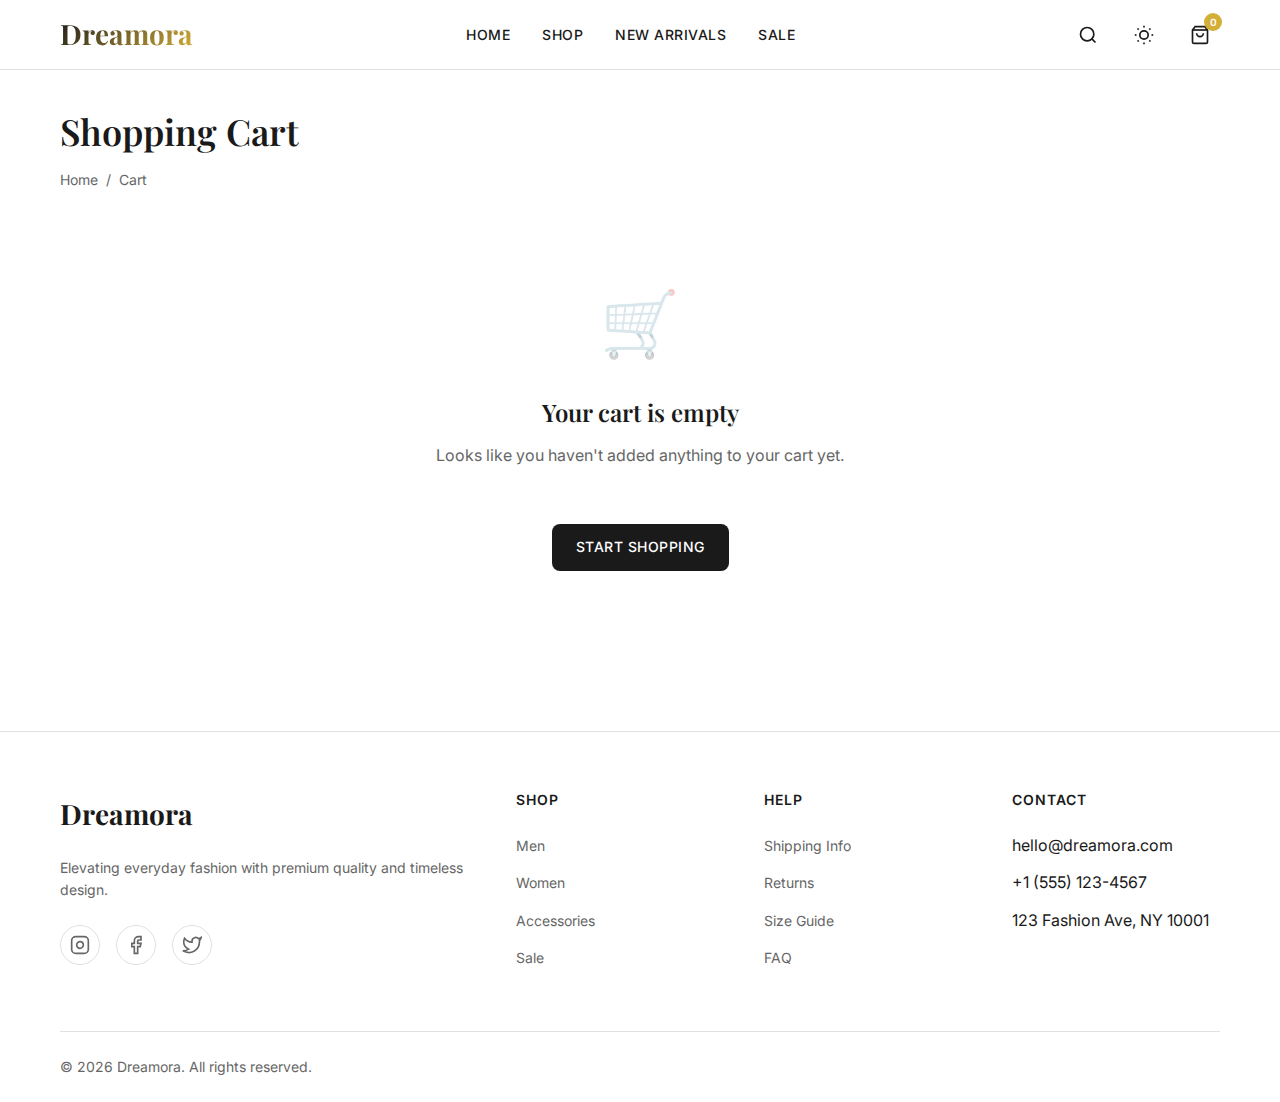
<file: cart.html>
<!-- cart.html - Shopping Cart Page -->
<!DOCTYPE html>
<html lang="en">
<head>
  <meta charset="UTF-8" />
  <meta name="viewport" content="width=device-width, initial-scale=1.0" />
  <title>Shopping Cart | Dreamora</title>
  <link rel="stylesheet" href="styles.css" />
  <link rel="preconnect" href="https://fonts.googleapis.com">
  <link rel="preconnect" href="https://fonts.gstatic.com" crossorigin>
  <link href="https://fonts.googleapis.com/css2?family=Playfair+Display:wght@400;600;700&family=Inter:wght@300;400;500;600&display=swap" rel="stylesheet">
</head>
<body>
  <header class="header">
    <nav class="navbar">
      <div class="nav-container">
        <a href="index.html" class="logo">
          <span class="logo-text">Dreamora</span>
        </a>
        
        <div class="nav-menu" id="navMenu">
          <ul class="nav-links">
            <li><a href="index.html">Home</a></li>
            <li><a href="shop.html">Shop</a></li>
            <li><a href="shop.html?category=new">New Arrivals</a></li>
            <li><a href="shop.html?category=sale">Sale</a></li>
          </ul>
        </div>

        <div class="nav-actions">
          <button class="icon-btn search-toggle" id="searchToggle" aria-label="Search">
            <svg width="20" height="20" viewBox="0 0 24 24" fill="none" stroke="currentColor" stroke-width="2">
              <circle cx="11" cy="11" r="8"></circle>
              <path d="m21 21-4.35-4.35"></path>
            </svg>
          </button>
          
          <button class="icon-btn theme-toggle" id="themeToggle" aria-label="Toggle theme">
            <svg class="sun-icon" width="20" height="20" viewBox="0 0 24 24" fill="none" stroke="currentColor" stroke-width="2">
              <circle cx="12" cy="12" r="5"></circle>
              <line x1="12" y1="1" x2="12" y2="3"></line>
              <line x1="12" y1="21" x2="12" y2="23"></line>
              <line x1="4.22" y1="4.22" x2="5.64" y2="5.64"></line>
              <line x1="18.36" y1="18.36" x2="19.78" y2="19.78"></line>
              <line x1="1" y1="12" x2="3" y2="12"></line>
              <line x1="21" y1="12" x2="23" y2="12"></line>
              <line x1="4.22" y1="19.78" x2="5.64" y2="18.36"></line>
              <line x1="18.36" y1="5.64" x2="19.78" y2="4.22"></line>
            </svg>
          </button>

          <div class="cart-wrapper">
            <a href="cart.html" class="icon-btn cart-btn" aria-label="Cart">
              <svg width="20" height="20" viewBox="0 0 24 24" fill="none" stroke="currentColor" stroke-width="2">
                <path d="M6 2L3 6v14a2 2 0 0 0 2 2h14a2 2 0 0 0 2-2V6l-3-4z"></path>
                <line x1="3" y1="6" x2="21" y2="6"></line>
                <path d="M16 10a4 4 0 0 1-8 0"></path>
              </svg>
              <span class="cart-count" id="cartCount">0</span>
            </a>
          </div>

          <button class="hamburger" id="hamburger" aria-label="Menu">
            <span></span>
            <span></span>
            <span></span>
          </button>
        </div>
      </div>

      <div class="search-overlay" id="searchOverlay">
        <div class="search-container">
          <input type="text" class="search-input" id="searchInput" placeholder="Search for products...">
          <button class="close-search" id="closeSearch">&times;</button>
        </div>
        <div class="search-results" id="searchResults"></div>
      </div>
    </nav>
  </header>

  <main class="cart-page">
    <div class="container">
      <h1 class="page-title">Shopping Cart</h1>
      <nav class="breadcrumb">
        <a href="index.html">Home</a>
        <span>/</span>
        <span>Cart</span>
      </nav>

      <div class="cart-layout" id="cartLayout">
        <!-- Cart content injected by JS -->
      </div>
    </div>
  </main>

  <footer class="footer">
    <div class="container">
      <div class="footer-grid">
        <div class="footer-brand">
          <a href="index.html" class="logo">Dreamora</a>
          <p>Elevating everyday fashion with premium quality and timeless design.</p>
          <div class="social-links">
            <a href="#" aria-label="Instagram"><svg width="20" height="20" viewBox="0 0 24 24" fill="none" stroke="currentColor" stroke-width="2"><rect x="2" y="2" width="20" height="20" rx="5" ry="5"></rect><path d="M16 11.37A4 4 0 1 1 12.63 8 4 4 0 0 1 16 11.37z"></path><line x1="17.5" y1="6.5" x2="17.51" y2="6.5"></line></svg></a>
            <a href="#" aria-label="Facebook"><svg width="20" height="20" viewBox="0 0 24 24" fill="none" stroke="currentColor" stroke-width="2"><path d="M18 2h-3a5 5 0 0 0-5 5v3H7v4h3v8h4v-8h3l1-4h-4V7a1 1 0 0 1 1-1h3z"></path></svg></a>
            <a href="#" aria-label="Twitter"><svg width="20" height="20" viewBox="0 0 24 24" fill="none" stroke="currentColor" stroke-width="2"><path d="M23 3a10.9 10.9 0 0 1-3.14 1.53 4.48 4.48 0 0 0-7.86 3v1A10.66 10.66 0 0 1 3 4s-4 9 5 13a11.64 11.64 0 0 1-7 2c9 5 20 0 20-11.5a4.5 4.5 0 0 0-.08-.83A7.72 7.72 0 0 0 23 3z"></path></svg></a>
          </div>
        </div>
        <div class="footer-links">
          <h4>Shop</h4>
          <ul>
            <li><a href="shop.html?category=men">Men</a></li>
            <li><a href="shop.html?category=women">Women</a></li>
            <li><a href="shop.html?category=accessories">Accessories</a></li>
            <li><a href="shop.html?category=sale">Sale</a></li>
          </ul>
        </div>
        <div class="footer-links">
          <h4>Help</h4>
          <ul>
            <li><a href="#">Shipping Info</a></li>
            <li><a href="#">Returns</a></li>
            <li><a href="#">Size Guide</a></li>
            <li><a href="#">FAQ</a></li>
          </ul>
        </div>
        <div class="footer-links">
          <h4>Contact</h4>
          <ul>
            <li>hello@dreamora.com</li>
            <li>+1 (555) 123-4567</li>
            <li>123 Fashion Ave, NY 10001</li>
          </ul>
        </div>
      </div>
      <div class="footer-bottom">
        <p>&copy; 2026 Dreamora. All rights reserved.</p>
      </div>
    </div>
  </footer>

  <script src="app.js"></script>
</body>
</html>
</file>
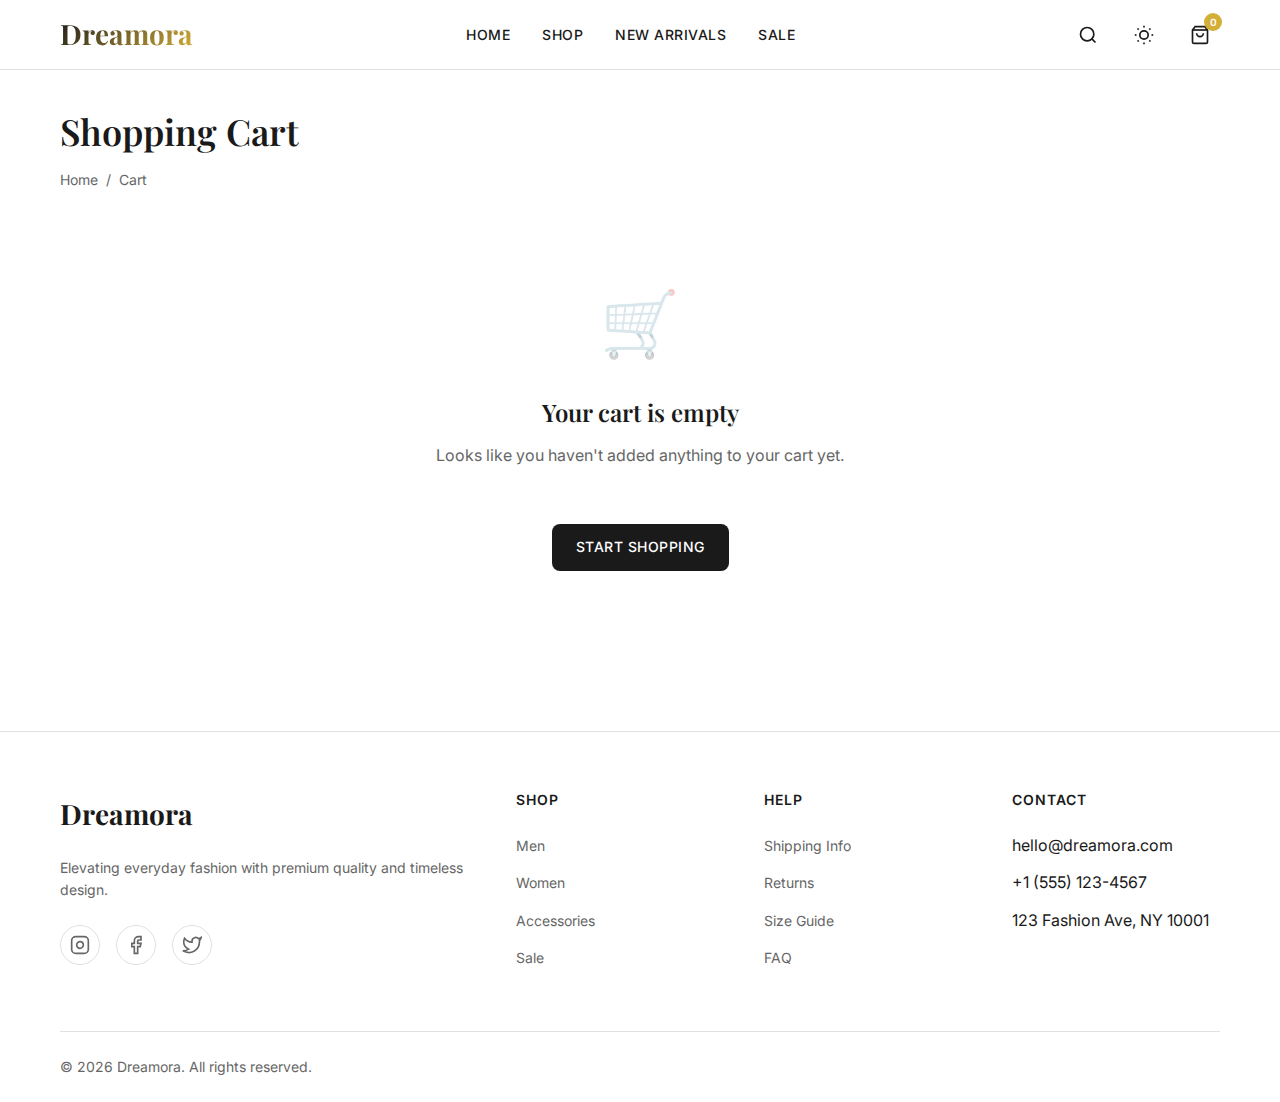
<file: checkout.html>
<!-- checkout.html - Checkout Page -->
<!DOCTYPE html>
<html lang="en">
<head>
  <meta charset="UTF-8" />
  <meta name="viewport" content="width=device-width, initial-scale=1.0" />
  <title>Checkout | Dreamora</title>
  <link rel="stylesheet" href="styles.css" />
  <link rel="preconnect" href="https://fonts.googleapis.com">
  <link rel="preconnect" href="https://fonts.gstatic.com" crossorigin>
  <link href="https://fonts.googleapis.com/css2?family=Playfair+Display:wght@400;600;700&family=Inter:wght@300;400;500;600&display=swap" rel="stylesheet">
</head>
<body>
  <header class="header header-simple">
    <nav class="navbar">
      <div class="nav-container">
        <a href="index.html" class="logo">
          <span class="logo-text">Dreamora</span>
        </a>
        <div class="secure-checkout">
          <svg width="16" height="16" viewBox="0 0 24 24" fill="none" stroke="currentColor" stroke-width="2">
            <rect x="3" y="11" width="18" height="11" rx="2" ry="2"></rect>
            <path d="M7 11V7a5 5 0 0 1 10 0v4"></path>
          </svg>
          Secure Checkout
        </div>
      </div>
    </nav>
  </header>

  <main class="checkout-page">
    <div class="container">
      <div class="checkout-layout">
        <div class="checkout-form">
          <div class="checkout-section">
            <h2>Contact Information</h2>
            <div class="form-group">
              <label for="email">Email *</label>
              <input type="email" id="email" required placeholder="your@email.com">
            </div>
            <label class="checkbox-label">
              <input type="checkbox" checked>
              <span class="checkmark"></span>
              Email me with news and offers
            </label>
          </div>

          <div class="checkout-section">
            <h2>Shipping Address</h2>
            <div class="form-row">
              <div class="form-group">
                <label for="firstName">First Name *</label>
                <input type="text" id="firstName" required>
              </div>
              <div class="form-group">
                <label for="lastName">Last Name *</label>
                <input type="text" id="lastName" required>
              </div>
            </div>
            <div class="form-group">
              <label for="address">Address *</label>
              <input type="text" id="address" required placeholder="Street address">
            </div>
            <div class="form-group">
              <input type="text" id="apartment" placeholder="Apartment, suite, etc. (optional)">
            </div>
            <div class="form-row three-col">
              <div class="form-group">
                <label for="city">City *</label>
                <input type="text" id="city" required>
              </div>
              <div class="form-group">
                <label for="state">State *</label>
                <select id="state" required>
                  <option value="">Select</option>
                  <option value="NY">New York</option>
                  <option value="CA">California</option>
                  <option value="TX">Texas</option>
                  <option value="FL">Florida</option>
                </select>
              </div>
              <div class="form-group">
                <label for="zip">ZIP Code *</label>
                <input type="text" id="zip" required>
              </div>
            </div>
            <div class="form-group">
              <label for="phone">Phone *</label>
              <input type="tel" id="phone" required placeholder="(555) 123-4567">
            </div>
          </div>

          <div class="checkout-section">
            <h2>Shipping Method</h2>
            <div class="shipping-options">
              <label class="shipping-option selected">
                <input type="radio" name="shipping" value="standard" checked>
                <div class="shipping-info">
                  <span class="shipping-name">Standard Shipping</span>
                  <span class="shipping-time">5-7 business days</span>
                </div>
                <span class="shipping-price">Free</span>
              </label>
              <label class="shipping-option">
                <input type="radio" name="shipping" value="express">
                <div class="shipping-info">
                  <span class="shipping-name">Express Shipping</span>
                  <span class="shipping-time">2-3 business days</span>
                </div>
                <span class="shipping-price">$15.00</span>
              </label>
            </div>
          </div>

          <div class="checkout-section">
            <h2>Payment</h2>
            <div class="payment-methods-tabs">
              <button class="payment-tab active" data-method="card">Credit Card</button>
              <button class="payment-tab" data-method="paypal">PayPal</button>
            </div>
            
            <div class="payment-content" id="cardPayment">
              <div class="form-group">
                <label for="cardNumber">Card Number *</label>
                <div class="card-input-wrapper">
                  <input type="text" id="cardNumber" placeholder="1234 5678 9012 3456" maxlength="19">
                  <div class="card-icons">
                    <span class="card-icon">VISA</span>
                    <span class="card-icon">MC</span>
                  </div>
                </div>
              </div>
              <div class="form-row">
                <div class="form-group">
                  <label for="expiry">Expiration Date *</label>
                  <input type="text" id="expiry" placeholder="MM/YY" maxlength="5">
                </div>
                <div class="form-group">
                  <label for="cvv">CVV *</label>
                  <input type="text" id="cvv" placeholder="123" maxlength="4">
                </div>
              </div>
              <div class="form-group">
                <label for="cardName">Name on Card *</label>
                <input type="text" id="cardName" placeholder="John Doe">
              </div>
            </div>

            <div class="payment-content hidden" id="paypalPayment">
              <p class="paypal-info">You will be redirected to PayPal to complete your purchase securely.</p>
            </div>
          </div>

          <div class="checkout-actions">
            <a href="cart.html" class="back-link">← Return to cart</a>
            <button class="btn btn-primary btn-lg btn-full" id="completeOrder">Complete Order</button>
          </div>
        </div>

        <aside class="checkout-summary">
          <div class="summary-header">
            <h3>Order Summary</h3>
            <span class="item-count" id="checkoutItemCount">0 items</span>
          </div>
          
          <div class="summary-items" id="checkoutItems">
            <!-- Items injected by JS -->
          </div>

          <div class="discount-code">
            <input type="text" placeholder="Discount code" id="discountCode">
            <button class="btn btn-secondary" id="applyDiscount">Apply</button>
          </div>

          <div class="summary-totals">
            <div class="summary-line">
              <span>Subtotal</span>
              <span id="checkoutSubtotal">$0.00</span>
            </div>
            <div class="summary-line">
              <span>Shipping</span>
              <span id="checkoutShipping">Free</span>
            </div>
            <div class="summary-line">
              <span>Tax</span>
              <span id="checkoutTax">$0.00</span>
            </div>
            <div class="summary-line discount hidden" id="discountLine">
              <span>Discount</span>
              <span id="discountAmount">-$0.00</span>
            </div>
            <div class="summary-total">
              <span>Total</span>
              <span id="checkoutTotal">$0.00</span>
            </div>
          </div>
        </aside>
      </div>
    </div>
  </main>

  <footer class="footer footer-simple">
    <div class="container">
      <p class="copyright">&copy; 2026 Dreamora. All rights reserved.</p>
    </div>
  </footer>

  <!-- Order Success Modal -->
  <div class="modal" id="successModal">
    <div class="modal-content">
      <div class="success-icon">✓</div>
      <h2>Order Confirmed!</h2>
      <p>Thank you for your purchase. Your order #<span id="orderNumber">12345</span> has been placed successfully.</p>
      <p class="confirmation-email">A confirmation email has been sent to <span id="confirmationEmail">your@email.com</span></p>
      <a href="index.html" class="btn btn-primary">Continue Shopping</a>
    </div>
  </div>

  <script src="app.js"></script>
</body>
</html>
</file>
<file: styles.css>
/* styles.css - Complete Styling */

/* CSS Variables for Theming */
:root {
  --primary-color: #1a1a1a;
  --secondary-color: #f4f4f4;
  --accent-color: #d4af37;
  --text-primary: #1a1a1a;
  --text-secondary: #666;
  --text-light: #999;
  --bg-primary: #ffffff;
  --bg-secondary: #f8f8f8;
  --bg-dark: #1a1a1a;
  --border-color: #e0e0e0;
  --shadow: 0 2px 10px rgba(0,0,0,0.1);
  --shadow-hover: 0 5px 20px rgba(0,0,0,0.15);
  --transition: all 0.3s ease;
  --radius: 8px;
  --radius-lg: 12px;
  --header-height: 70px;
}

/* Dark Mode */
[data-theme="dark"] {
  --primary-color: #ffffff;
  --secondary-color: #2a2a2a;
  --text-primary: #ffffff;
  --text-secondary: #b0b0b0;
  --bg-primary: #1a1a1a;
  --bg-secondary: #2a2a2a;
  --bg-dark: #ffffff;
  --border-color: #333;
  --shadow: 0 2px 10px rgba(0,0,0,0.3);
  --shadow-hover: 0 5px 20px rgba(0,0,0,0.4);
}

/* Reset & Base */
* {
  margin: 0;
  padding: 0;
  box-sizing: border-box;
}

html {
  scroll-behavior: smooth;
}

body {
  font-family: 'Inter', sans-serif;
  background-color: var(--bg-primary);
  color: var(--text-primary);
  line-height: 1.6;
  transition: var(--transition);
}

h1, h2, h3, h4, h5, h6 {
  font-family: 'Playfair Display', serif;
  font-weight: 600;
  line-height: 1.2;
}

a {
  text-decoration: none;
  color: inherit;
  transition: var(--transition);
}

img {
  max-width: 100%;
  display: block;
}

button {
  cursor: pointer;
  border: none;
  background: none;
  font-family: inherit;
}

ul {
  list-style: none;
}

.container {
  max-width: 1200px;
  margin: 0 auto;
  padding: 0 20px;
}

/* Buttons */
.btn {
  display: inline-flex;
  align-items: center;
  justify-content: center;
  padding: 12px 24px;
  border-radius: var(--radius);
  font-weight: 500;
  font-size: 14px;
  transition: var(--transition);
  text-transform: uppercase;
  letter-spacing: 0.5px;
}

.btn-primary {
  background-color: var(--primary-color);
  color: var(--bg-primary);
}

.btn-primary:hover {
  transform: translateY(-2px);
  box-shadow: var(--shadow-hover);
  opacity: 0.9;
}

.btn-secondary {
  background-color: transparent;
  color: var(--text-primary);
  border: 1px solid var(--border-color);
}

.btn-secondary:hover {
  background-color: var(--bg-secondary);
}

.btn-outline {
  background-color: transparent;
  color: var(--primary-color);
  border: 2px solid var(--primary-color);
}

.btn-outline:hover {
  background-color: var(--primary-color);
  color: var(--bg-primary);
}

.btn-lg {
  padding: 16px 32px;
  font-size: 16px;
}

.btn-full {
  width: 100%;
}

/* Header & Navigation */
.header {
  position: sticky;
  top: 0;
  z-index: 1000;
  background-color: var(--bg-primary);
  border-bottom: 1px solid var(--border-color);
  height: var(--header-height);
}

.navbar {
  height: 100%;
}

.nav-container {
  display: flex;
  align-items: center;
  justify-content: space-between;
  height: 100%;
  max-width: 1200px;
  margin: 0 auto;
  padding: 0 20px;
}

.logo {
  font-family: 'Playfair Display', serif;
  font-size: 28px;
  font-weight: 700;
  color: var(--text-primary);
}

.logo-text {
  background: linear-gradient(135deg, var(--text-primary) 0%, var(--accent-color) 100%);
  -webkit-background-clip: text;
  -webkit-text-fill-color: transparent;
  background-clip: text;
}

.nav-menu {
  display: flex;
  align-items: center;
}

.nav-links {
  display: flex;
  gap: 32px;
}

.nav-links a {
  font-size: 14px;
  font-weight: 500;
  text-transform: uppercase;
  letter-spacing: 0.5px;
  position: relative;
  padding: 8px 0;
}

.nav-links a::after {
  content: '';
  position: absolute;
  bottom: 0;
  left: 0;
  width: 0;
  height: 2px;
  background-color: var(--accent-color);
  transition: var(--transition);
}

.nav-links a:hover::after,
.nav-links a.active::after {
  width: 100%;
}

.nav-actions {
  display: flex;
  align-items: center;
  gap: 16px;
}

.icon-btn {
  width: 40px;
  height: 40px;
  display: flex;
  align-items: center;
  justify-content: center;
  border-radius: 50%;
  color: var(--text-primary);
  transition: var(--transition);
  position: relative;
}

.icon-btn:hover {
  background-color: var(--bg-secondary);
}

.cart-count {
  position: absolute;
  top: -2px;
  right: -2px;
  background-color: var(--accent-color);
  color: white;
  font-size: 10px;
  font-weight: 600;
  width: 18px;
  height: 18px;
  border-radius: 50%;
  display: flex;
  align-items: center;
  justify-content: center;
}

.hamburger {
  display: none;
  flex-direction: column;
  gap: 5px;
  padding: 8px;
}

.hamburger span {
  display: block;
  width: 24px;
  height: 2px;
  background-color: var(--text-primary);
  transition: var(--transition);
}

/* Mini Cart */
.cart-wrapper {
  position: relative;
}

.mini-cart {
  position: absolute;
  top: calc(100% + 10px);
  right: 0;
  width: 360px;
  background-color: var(--bg-primary);
  border: 1px solid var(--border-color);
  border-radius: var(--radius-lg);
  box-shadow: var(--shadow-hover);
  opacity: 0;
  visibility: hidden;
  transform: translateY(-10px);
  transition: var(--transition);
  z-index: 1001;
}

.mini-cart.active {
  opacity: 1;
  visibility: visible;
  transform: translateY(0);
}

.mini-cart-header {
  display: flex;
  justify-content: space-between;
  align-items: center;
  padding: 20px;
  border-bottom: 1px solid var(--border-color);
}

.mini-cart-header h3 {
  font-size: 18px;
}

.close-mini-cart {
  font-size: 24px;
  color: var(--text-secondary);
  line-height: 1;
}

.mini-cart-items {
  max-height: 300px;
  overflow-y: auto;
  padding: 20px;
}

.mini-cart-item {
  display: flex;
  gap: 16px;
  margin-bottom: 16px;
  padding-bottom: 16px;
  border-bottom: 1px solid var(--border-color);
}

.mini-cart-item:last-child {
  margin-bottom: 0;
  padding-bottom: 0;
  border-bottom: none;
}

.mini-cart-item img {
  width: 80px;
  height: 100px;
  object-fit: cover;
  border-radius: var(--radius);
}

.mini-cart-item-details {
  flex: 1;
}

.mini-cart-item-details h4 {
  font-family: 'Inter', sans-serif;
  font-size: 14px;
  font-weight: 600;
  margin-bottom: 4px;
}

.mini-cart-item-details p {
  font-size: 13px;
  color: var(--text-secondary);
  margin-bottom: 8px;
}

.mini-cart-item-price {
  font-weight: 600;
  color: var(--accent-color);
}

.remove-item {
  color: var(--text-light);
  font-size: 12px;
  text-decoration: underline;
}

.mini-cart-footer {
  padding: 20px;
  border-top: 1px solid var(--border-color);
}

.mini-cart-total {
  display: flex;
  justify-content: space-between;
  margin-bottom: 16px;
  font-weight: 600;
  font-size: 16px;
}

.empty-cart-msg {
  text-align: center;
  color: var(--text-secondary);
  padding: 40px 0;
}

/* Search Overlay */
.search-overlay {
  position: absolute;
  top: 0;
  left: 0;
  width: 100%;
  height: 100vh;
  background-color: var(--bg-primary);
  z-index: 1002;
  display: flex;
  flex-direction: column;
  align-items: center;
  justify-content: flex-start;
  padding-top: 100px;
  opacity: 0;
  visibility: hidden;
  transition: var(--transition);
}

.search-overlay.active {
  opacity: 1;
  visibility: visible;
}

.search-container {
  width: 100%;
  max-width: 600px;
  padding: 0 20px;
  position: relative;
}

.search-input {
  width: 100%;
  padding: 20px 50px 20px 0;
  font-size: 24px;
  border: none;
  border-bottom: 2px solid var(--border-color);
  background: transparent;
  color: var(--text-primary);
  outline: none;
  font-family: 'Inter', sans-serif;
}

.search-input:focus {
  border-bottom-color: var(--accent-color);
}

.close-search {
  position: absolute;
  right: 20px;
  top: 50%;
  transform: translateY(-50%);
  font-size: 32px;
  color: var(--text-secondary);
}

.search-results {
  width: 100%;
  max-width: 600px;
  margin-top: 40px;
  padding: 0 20px;
  max-height: 60vh;
  overflow-y: auto;
}

.search-result-item {
  display: flex;
  align-items: center;
  gap: 16px;
  padding: 16px;
  border-bottom: 1px solid var(--border-color);
  cursor: pointer;
  transition: var(--transition);
}

.search-result-item:hover {
  background-color: var(--bg-secondary);
}

.search-result-item img {
  width: 60px;
  height: 80px;
  object-fit: cover;
  border-radius: var(--radius);
}

/* Hero Section */
.hero {
  min-height: calc(100vh - var(--header-height));
  display: flex;
  align-items: center;
  position: relative;
  overflow: hidden;
  padding: 60px 0;
}

.hero-content {
  max-width: 1200px;
  margin: 0 auto;
  padding: 0 20px;
  display: grid;
  grid-template-columns: 1fr 1fr;
  gap: 60px;
  align-items: center;
  width: 100%;
}

.hero-text {
  z-index: 2;
}

.hero-subtitle {
  display: inline-block;
  font-size: 14px;
  font-weight: 600;
  text-transform: uppercase;
  letter-spacing: 2px;
  color: var(--accent-color);
  margin-bottom: 20px;
}

.hero-title {
  font-size: clamp(40px, 6vw, 72px);
  margin-bottom: 24px;
  line-height: 1.1;
}

.hero-description {
  font-size: 18px;
  color: var(--text-secondary);
  margin-bottom: 32px;
  max-width: 500px;
}

.hero-buttons {
  display: flex;
  gap: 16px;
  flex-wrap: wrap;
}

.hero-image {
  position: relative;
  height: 100%;
}

.hero-image img {
  width: 100%;
  height: 600px;
  object-fit: cover;
  border-radius: var(--radius-lg);
}

.hero-scroll {
  position: absolute;
  bottom: 40px;
  left: 50%;
  transform: translateX(-50%);
  display: flex;
  flex-direction: column;
  align-items: center;
  gap: 8px;
  color: var(--text-secondary);
  font-size: 12px;
  text-transform: uppercase;
  letter-spacing: 1px;
}

.scroll-line {
  width: 1px;
  height: 60px;
  background: linear-gradient(to bottom, var(--text-primary), transparent);
  animation: scrollBounce 2s infinite;
}

@keyframes scrollBounce {
  0%, 100% { transform: translateY(0); opacity: 1; }
  50% { transform: translateY(10px); opacity: 0.5; }
}

/* Categories Section */
.categories {
  padding: 80px 0;
  background-color: var(--bg-secondary);
}

.section-title {
  font-size: 36px;
  text-align: center;
  margin-bottom: 48px;
}

.category-grid {
  display: grid;
  grid-template-columns: repeat(4, 1fr);
  gap: 24px;
}

.category-card {
  position: relative;
  overflow: hidden;
  border-radius: var(--radius-lg);
  aspect-ratio: 3/4;
  display: block;
}

.category-card.large {
  grid-column: span 2;
  aspect-ratio: 16/9;
}

.category-card img {
  width: 100%;
  height: 100%;
  object-fit: cover;
  transition: transform 0.6s ease;
}

.category-card:hover img {
  transform: scale(1.1);
}

.category-overlay {
  position: absolute;
  inset: 0;
  background: linear-gradient(to top, rgba(0,0,0,0.7) 0%, transparent 100%);
  display: flex;
  flex-direction: column;
  justify-content: flex-end;
  padding: 24px;
  color: white;
}

.category-overlay h3 {
  font-size: 24px;
  margin-bottom: 8px;
}

.category-link {
  font-size: 14px;
  opacity: 0;
  transform: translateY(10px);
  transition: var(--transition);
}

.category-card:hover .category-link {
  opacity: 1;
  transform: translateY(0);
}

/* Featured Products */
.featured-products {
  padding: 80px 0;
}

.section-header {
  display: flex;
  justify-content: space-between;
  align-items: center;
  margin-bottom: 48px;
}

.view-all {
  font-size: 14px;
  font-weight: 500;
  color: var(--accent-color);
  display: flex;
  align-items: center;
  gap: 8px;
}

.view-all:hover {
  gap: 12px;
}

.product-grid {
  display: grid;
  grid-template-columns: repeat(auto-fill, minmax(280px, 1fr));
  gap: 32px;
}

.product-card {
  position: relative;
  background-color: var(--bg-primary);
  border-radius: var(--radius-lg);
  overflow: hidden;
  transition: var(--transition);
}

.product-card:hover {
  transform: translateY(-5px);
  box-shadow: var(--shadow-hover);
}

.product-image {
  position: relative;
  aspect-ratio: 3/4;
  overflow: hidden;
  background-color: var(--bg-secondary);
}

.product-image img {
  width: 100%;
  height: 100%;
  object-fit: cover;
  transition: transform 0.6s ease;
}

.product-card:hover .product-image img {
  transform: scale(1.05);
}

.product-badge {
  position: absolute;
  top: 16px;
  left: 16px;
  background-color: var(--accent-color);
  color: white;
  padding: 6px 12px;
  font-size: 11px;
  font-weight: 600;
  text-transform: uppercase;
  border-radius: 20px;
}

.product-actions {
  position: absolute;
  bottom: -50px;
  left: 0;
  right: 0;
  display: flex;
  justify-content: center;
  gap: 12px;
  padding: 16px;
  background: linear-gradient(to top, rgba(0,0,0,0.5), transparent);
  transition: var(--transition);
}

.product-card:hover .product-actions {
  bottom: 0;
}

.action-btn {
  width: 40px;
  height: 40px;
  background-color: white;
  border-radius: 50%;
  display: flex;
  align-items: center;
  justify-content: center;
  color: var(--text-primary);
  transition: var(--transition);
}

.action-btn:hover {
  background-color: var(--accent-color);
  color: white;
  transform: scale(1.1);
}

.product-info {
  padding: 20px;
}

.product-title {
  font-family: 'Inter', sans-serif;
  font-size: 16px;
  font-weight: 500;
  margin-bottom: 8px;
  color: var(--text-primary);
}

.product-price {
  display: flex;
  align-items: center;
  gap: 12px;
}

.current-price {
  font-size: 18px;
  font-weight: 600;
  color: var(--accent-color);
}

.original-price {
  font-size: 14px;
  color: var(--text-light);
  text-decoration: line-through;
}

.product-rating {
  display: flex;
  align-items: center;
  gap: 4px;
  margin-top: 8px;
  font-size: 13px;
  color: var(--text-secondary);
}

/* Promo Section */
.promo {
  padding: 80px 0;
  background-color: var(--primary-color);
  color: white;
}

.promo-container {
  max-width: 1200px;
  margin: 0 auto;
  padding: 0 20px;
  display: grid;
  grid-template-columns: 1fr auto;
  gap: 60px;
  align-items: center;
}

.promo-tag {
  display: inline-block;
  background-color: var(--accent-color);
  padding: 8px 16px;
  font-size: 12px;
  font-weight: 600;
  text-transform: uppercase;
  letter-spacing: 1px;
  border-radius: 20px;
  margin-bottom: 20px;
}

.promo-title {
  font-size: 48px;
  margin-bottom: 16px;
}

.promo-text {
  font-size: 18px;
  opacity: 0.8;
  margin-bottom: 32px;
  max-width: 500px;
}

.promo-timer {
  display: flex;
  gap: 24px;
}

.timer-item {
  text-align: center;
  background-color: rgba(255,255,255,0.1);
  padding: 24px;
  border-radius: var(--radius);
  min-width: 80px;
}

.timer-number {
  display: block;
  font-size: 36px;
  font-weight: 700;
  font-family: 'Playfair Display', serif;
  line-height: 1;
  margin-bottom: 8px;
}

.timer-label {
  font-size: 12px;
  text-transform: uppercase;
  letter-spacing: 1px;
  opacity: 0.7;
}

/* Newsletter */
.newsletter {
  padding: 80px 0;
  background-color: var(--bg-secondary);
}

.newsletter-content {
  max-width: 600px;
  margin: 0 auto;
  text-align: center;
}

.newsletter h2 {
  margin-bottom: 16px;
}

.newsletter p {
  color: var(--text-secondary);
  margin-bottom: 32px;
}

.newsletter-form {
  display: flex;
  gap: 12px;
  max-width: 500px;
  margin: 0 auto;
}

.newsletter-form input {
  flex: 1;
  padding: 16px 24px;
  border: 1px solid var(--border-color);
  border-radius: var(--radius);
  background-color: var(--bg-primary);
  color: var(--text-primary);
  font-size: 16px;
  outline: none;
}

.newsletter-form input:focus {
  border-color: var(--accent-color);
}

/* Footer */
.footer {
  background-color: var(--bg-primary);
  border-top: 1px solid var(--border-color);
  padding: 60px 0 0;
}

.footer-grid {
  display: grid;
  grid-template-columns: 2fr 1fr 1fr 1fr;
  gap: 40px;
  margin-bottom: 60px;
}

.footer-brand .logo {
  display: inline-block;
  margin-bottom: 20px;
}

.footer-brand p {
  color: var(--text-secondary);
  margin-bottom: 24px;
  font-size: 14px;
}

.social-links {
  display: flex;
  gap: 16px;
}

.social-links a {
  width: 40px;
  height: 40px;
  border: 1px solid var(--border-color);
  border-radius: 50%;
  display: flex;
  align-items: center;
  justify-content: center;
  color: var(--text-secondary);
  transition: var(--transition);
}

.social-links a:hover {
  background-color: var(--accent-color);
  border-color: var(--accent-color);
  color: white;
}

.footer-links h4 {
  font-family: 'Inter', sans-serif;
  font-size: 14px;
  font-weight: 600;
  text-transform: uppercase;
  letter-spacing: 1px;
  margin-bottom: 24px;
}

.footer-links ul {
  display: flex;
  flex-direction: column;
  gap: 12px;
}

.footer-links a {
  color: var(--text-secondary);
  font-size: 14px;
}

.footer-links a:hover {
  color: var(--accent-color);
}

.footer-bottom {
  border-top: 1px solid var(--border-color);
  padding: 24px 0;
  display: flex;
  justify-content: space-between;
  align-items: center;
  font-size: 14px;
  color: var(--text-secondary);
}

.payment-methods {
  display: flex;
  align-items: center;
  gap: 16px;
}

.payment-icons {
  display: flex;
  gap: 8px;
}

.payment-icon {
  padding: 4px 8px;
  border: 1px solid var(--border-color);
  border-radius: 4px;
  font-size: 11px;
  font-weight: 600;
}

/* Toast Notification */
.toast {
  position: fixed;
  bottom: 30px;
  right: 30px;
  background-color: var(--primary-color);
  color: white;
  padding: 16px 24px;
  border-radius: var(--radius);
  box-shadow: var(--shadow-hover);
  transform: translateY(100px);
  opacity: 0;
  transition: var(--transition);
  z-index: 2000;
}

.toast.show {
  transform: translateY(0);
  opacity: 1;
}

.toast-content {
  display: flex;
  align-items: center;
  gap: 12px;
}

.toast-icon {
  width: 24px;
  height: 24px;
  background-color: var(--accent-color);
  border-radius: 50%;
  display: flex;
  align-items: center;
  justify-content: center;
  font-size: 14px;
}

/* Shop Page */
.shop-page {
  padding: 40px 0 80px;
}

.shop-header {
  background-color: var(--bg-secondary);
  padding: 40px 0;
  margin-bottom: 40px;
}

.page-title {
  font-size: 36px;
  margin-bottom: 16px;
}

.breadcrumb {
  display: flex;
  align-items: center;
  gap: 8px;
  font-size: 14px;
  color: var(--text-secondary);
}

.breadcrumb a:hover {
  color: var(--accent-color);
}

.shop-layout {
  display: grid;
  grid-template-columns: 260px 1fr;
  gap: 40px;
}

.shop-sidebar {
  position: sticky;
  top: calc(var(--header-height) + 40px);
  height: fit-content;
}

.filter-section {
  background-color: var(--bg-secondary);
  padding: 24px;
  border-radius: var(--radius-lg);
}

.filter-header {
  display: flex;
  justify-content: space-between;
  align-items: center;
  margin-bottom: 24px;
  padding-bottom: 16px;
  border-bottom: 1px solid var(--border-color);
}

.filter-header h3 {
  font-family: 'Inter', sans-serif;
  font-size: 18px;
}

.clear-filters {
  font-size: 12px;
  color: var(--accent-color);
  text-decoration: underline;
}

.filter-group {
  margin-bottom: 24px;
}

.filter-group h4 {
  font-family: 'Inter', sans-serif;
  font-size: 14px;
  font-weight: 600;
  margin-bottom: 16px;
  text-transform: uppercase;
  letter-spacing: 0.5px;
}

.filter-options {
  display: flex;
  flex-direction: column;
  gap: 12px;
}

.filter-checkbox {
  display: flex;
  align-items: center;
  gap: 10px;
  cursor: pointer;
  font-size: 14px;
  color: var(--text-secondary);
}

.filter-checkbox input {
  display: none;
}

.checkmark {
  width: 18px;
  height: 18px;
  border: 2px solid var(--border-color);
  border-radius: 4px;
  position: relative;
  transition: var(--transition);
}

.filter-checkbox input:checked + .checkmark {
  background-color: var(--accent-color);
  border-color: var(--accent-color);
}

.filter-checkbox input:checked + .checkmark::after {
  content: '✓';
  position: absolute;
  top: 50%;
  left: 50%;
  transform: translate(-50%, -50%);
  color: white;
  font-size: 12px;
}

.price-range {
  margin-top: 16px;
}

.price-range input[type="range"] {
  width: 100%;
  margin-bottom: 8px;
  accent-color: var(--accent-color);
}

.price-labels {
  display: flex;
  justify-content: space-between;
  font-size: 13px;
  color: var(--text-secondary);
}

.size-filters {
  display: flex;
  flex-wrap: wrap;
  gap: 8px;
}

.size-btn {
  width: 40px;
  height: 40px;
  border: 1px solid var(--border-color);
  border-radius: var(--radius);
  font-size: 13px;
  font-weight: 500;
  transition: var(--transition);
}

.size-btn:hover,
.size-btn.active {
  background-color: var(--primary-color);
  color: var(--bg-primary);
  border-color: var(--primary-color);
}

.mobile-filter-toggle {
  display: none;
  align-items: center;
  gap: 8px;
  padding: 12px 20px;
  background-color: var(--bg-secondary);
  border-radius: var(--radius);
  margin-bottom: 24px;
  font-weight: 500;
}

.shop-toolbar {
  display: flex;
  justify-content: space-between;
  align-items: center;
  margin-bottom: 24px;
  padding-bottom: 16px;
  border-bottom: 1px solid var(--border-color);
}

.results-count {
  font-size: 14px;
  color: var(--text-secondary);
}

.sort-dropdown select {
  padding: 8px 16px;
  border: 1px solid var(--border-color);
  border-radius: var(--radius);
  background-color: var(--bg-primary);
  color: var(--text-primary);
  font-size: 14px;
  cursor: pointer;
  outline: none;
}

.pagination {
  display: flex;
  justify-content: center;
  gap: 8px;
  margin-top: 48px;
}

.page-btn {
  width: 40px;
  height: 40px;
  display: flex;
  align-items: center;
  justify-content: center;
  border: 1px solid var(--border-color);
  border-radius: var(--radius);
  font-size: 14px;
  transition: var(--transition);
}

.page-btn:hover,
.page-btn.active {
  background-color: var(--primary-color);
  color: var(--bg-primary);
  border-color: var(--primary-color);
}

/* Product Detail Page */
.product-page {
  padding: 40px 0 80px;
}

.product-detail {
  display: grid;
  grid-template-columns: 1fr 1fr;
  gap: 60px;
  margin-bottom: 80px;
}

.product-gallery {
  position: sticky;
  top: calc(var(--header-height) + 40px);
}

.main-image {
  position: relative;
  border-radius: var(--radius-lg);
  overflow: hidden;
  background-color: var(--bg-secondary);
  margin-bottom: 16px;
}

.main-image img {
  width: 100%;
  aspect-ratio: 3/4;
  object-fit: cover;
}

.zoom-btn {
  position: absolute;
  bottom: 16px;
  right: 16px;
  width: 40px;
  height: 40px;
  background-color: white;
  border-radius: 50%;
  display: flex;
  align-items: center;
  justify-content: center;
  box-shadow: var(--shadow);
}

.thumbnail-list {
  display: flex;
  gap: 12px;
}

.thumbnail {
  width: 80px;
  height: 100px;
  border-radius: var(--radius);
  overflow: hidden;
  cursor: pointer;
  border: 2px solid transparent;
  opacity: 0.7;
  transition: var(--transition);
}

.thumbnail.active,
.thumbnail:hover {
  border-color: var(--accent-color);
  opacity: 1;
}

.thumbnail img {
  width: 100%;
  height: 100%;
  object-fit: cover;
}

.product-info-detail {
  padding-top: 20px;
}

.product-meta {
  display: flex;
  align-items: center;
  gap: 16px;
  margin-bottom: 16px;
}

.product-category {
  font-size: 12px;
  text-transform: uppercase;
  letter-spacing: 1px;
  color: var(--accent-color);
  font-weight: 600;
}

.product-rating-detail {
  display: flex;
  align-items: center;
  gap: 8px;
  font-size: 14px;
}

.product-name {
  font-size: 36px;
  margin-bottom: 16px;
}

.product-price-detail {
  font-size: 28px;
  font-weight: 600;
  color: var(--accent-color);
  margin-bottom: 24px;
}

.product-description {
  color: var(--text-secondary);
  line-height: 1.8;
  margin-bottom: 32px;
}

.product-options {
  margin-bottom: 32px;
}

.option-group {
  margin-bottom: 24px;
}

.option-label {
  display: block;
  font-size: 14px;
  font-weight: 600;
  margin-bottom: 12px;
  text-transform: uppercase;
  letter-spacing: 0.5px;
}

.color-options {
  display: flex;
  gap: 12px;
}

.color-btn {
  width: 32px;
  height: 32px;
  border-radius: 50%;
  border: 2px solid transparent;
  cursor: pointer;
  position: relative;
  transition: var(--transition);
}

.color-btn.active {
  border-color: var(--text-primary);
}

.color-btn.active::after {
  content: '';
  position: absolute;
  inset: -4px;
  border: 1px solid var(--border-color);
  border-radius: 50%;
}

.size-options {
  display: flex;
  gap: 12px;
}

.size-option {
  min-width: 48px;
  height: 48px;
  border: 1px solid var(--border-color);
  border-radius: var(--radius);
  display: flex;
  align-items: center;
  justify-content: center;
  font-size: 14px;
  font-weight: 500;
  cursor: pointer;
  transition: var(--transition);
}

.size-option:hover,
.size-option.active {
  background-color: var(--primary-color);
  color: var(--bg-primary);
  border-color: var(--primary-color);
}

.size-option.disabled {
  opacity: 0.3;
  cursor: not-allowed;
}

.quantity-selector {
  display: flex;
  align-items: center;
  gap: 16px;
  margin-bottom: 32px;
}

.qty-btn {
  width: 48px;
  height: 48px;
  border: 1px solid var(--border-color);
  border-radius: var(--radius);
  font-size: 20px;
  display: flex;
  align-items: center;
  justify-content: center;
  transition: var(--transition);
}

.qty-btn:hover {
  background-color: var(--bg-secondary);
}

.qty-input {
  width: 60px;
  height: 48px;
  text-align: center;
  border: 1px solid var(--border-color);
  border-radius: var(--radius);
  font-size: 16px;
  font-weight: 600;
}

.product-actions-detail {
  display: flex;
  gap: 16px;
  margin-bottom: 32px;
}

.btn-add-cart {
  flex: 1;
  height: 56px;
  background-color: var(--primary-color);
  color: var(--bg-primary);
  border-radius: var(--radius);
  font-size: 16px;
  font-weight: 600;
  text-transform: uppercase;
  letter-spacing: 1px;
  transition: var(--transition);
}

.btn-add-cart:hover {
  opacity: 0.9;
  transform: translateY(-2px);
}

.btn-wishlist {
  width: 56px;
  height: 56px;
  border: 1px solid var(--border-color);
  border-radius: var(--radius);
  display: flex;
  align-items: center;
  justify-content: center;
  transition: var(--transition);
}

.btn-wishlist:hover {
  background-color: var(--bg-secondary);
}

.product-features {
  display: grid;
  grid-template-columns: repeat(3, 1fr);
  gap: 24px;
  padding-top: 32px;
  border-top: 1px solid var(--border-color);
}

.feature {
  text-align: center;
}

.feature-icon {
  font-size: 24px;
  margin-bottom: 8px;
}

.feature-title {
  font-size: 12px;
  font-weight: 600;
  text-transform: uppercase;
  letter-spacing: 0.5px;
  margin-bottom: 4px;
}

.feature-desc {
  font-size: 12px;
  color: var(--text-secondary);
}

/* Cart Page */
.cart-page {
  padding: 40px 0 80px;
}

.cart-layout {
  display: grid;
  grid-template-columns: 1fr 380px;
  gap: 40px;
}

.cart-items {
  background-color: var(--bg-secondary);
  border-radius: var(--radius-lg);
  padding: 24px;
}

.cart-item {
  display: grid;
  grid-template-columns: 120px 1fr auto;
  gap: 24px;
  padding: 24px 0;
  border-bottom: 1px solid var(--border-color);
  align-items: center;
}

.cart-item:first-child {
  padding-top: 0;
}

.cart-item:last-child {
  border-bottom: none;
  padding-bottom: 0;
}

.cart-item-image {
  width: 120px;
  height: 150px;
  border-radius: var(--radius);
  overflow: hidden;
  background-color: var(--bg-primary);
}

.cart-item-image img {
  width: 100%;
  height: 100%;
  object-fit: cover;
}

.cart-item-details h3 {
  font-family: 'Inter', sans-serif;
  font-size: 16px;
  margin-bottom: 8px;
}

.cart-item-variant {
  font-size: 14px;
  color: var(--text-secondary);
  margin-bottom: 12px;
}

.cart-item-price {
  font-size: 18px;
  font-weight: 600;
  color: var(--accent-color);
}

.cart-item-actions {
  display: flex;
  flex-direction: column;
  align-items: flex-end;
  gap: 16px;
}

.remove-btn {
  color: var(--text-light);
  font-size: 13px;
  text-decoration: underline;
}

.remove-btn:hover {
  color: #ff4444;
}

.cart-summary {
  background-color: var(--bg-secondary);
  border-radius: var(--radius-lg);
  padding: 24px;
  position: sticky;
  top: calc(var(--header-height) + 40px);
  height: fit-content;
}

.summary-title {
  font-family: 'Inter', sans-serif;
  font-size: 20px;
  margin-bottom: 24px;
  padding-bottom: 16px;
  border-bottom: 1px solid var(--border-color);
}

.summary-row {
  display: flex;
  justify-content: space-between;
  margin-bottom: 16px;
  font-size: 14px;
}

.summary-row.total {
  font-size: 18px;
  font-weight: 600;
  padding-top: 16px;
  border-top: 1px solid var(--border-color);
  margin-top: 16px;
}

.checkout-btn {
  width: 100%;
  margin-top: 24px;
  height: 56px;
}

.continue-shopping {
  display: block;
  text-align: center;
  margin-top: 16px;
  color: var(--accent-color);
  font-size: 14px;
}

.empty-cart {
  text-align: center;
  padding: 80px 20px;
}

.empty-cart-icon {
  font-size: 64px;
  margin-bottom: 24px;
  opacity: 0.3;
}

.empty-cart h2 {
  margin-bottom: 16px;
}

.empty-cart p {
  color: var(--text-secondary);
  margin-bottom: 32px;
}

/* Checkout Page */
.checkout-page {
  padding: 40px 0 80px;
  background-color: var(--bg-secondary);
  min-height: calc(100vh - var(--header-height));
}

.header-simple {
  background-color: var(--bg-primary);
}

.secure-checkout {
  display: flex;
  align-items: center;
  gap: 8px;
  font-size: 14px;
  font-weight: 500;
  color: var(--text-secondary);
}

.checkout-layout {
  display: grid;
  grid-template-columns: 1fr 400px;
  gap: 40px;
}

.checkout-form {
  background-color: var(--bg-primary);
  border-radius: var(--radius-lg);
  padding: 40px;
}

.checkout-section {
  margin-bottom: 40px;
}

.checkout-section h2 {
  font-family: 'Inter', sans-serif;
  font-size: 18px;
  margin-bottom: 24px;
  padding-bottom: 16px;
  border-bottom: 1px solid var(--border-color);
}

.form-group {
  margin-bottom: 20px;
}

.form-group label {
  display: block;
  font-size: 13px;
  font-weight: 500;
  margin-bottom: 8px;
  text-transform: uppercase;
  letter-spacing: 0.5px;
}

.form-group input,
.form-group select {
  width: 100%;
  padding: 14px 16px;
  border: 1px solid var(--border-color);
  border-radius: var(--radius);
  background-color: var(--bg-primary);
  color: var(--text-primary);
  font-size: 15px;
  transition: var(--transition);
}

.form-group input:focus,
.form-group select:focus {
  outline: none;
  border-color: var(--accent-color);
}

.form-row {
  display: grid;
  grid-template-columns: 1fr 1fr;
  gap: 16px;
}

.form-row.three-col {
  grid-template-columns: 2fr 1fr 1fr;
}

.checkbox-label {
  display: flex;
  align-items: center;
  gap: 10px;
  cursor: pointer;
  font-size: 14px;
}

.checkbox-label input {
  display: none;
}

.shipping-options {
  display: flex;
  flex-direction: column;
  gap: 12px;
}

.shipping-option {
  display: flex;
  align-items: center;
  gap: 16px;
  padding: 20px;
  border: 1px solid var(--border-color);
  border-radius: var(--radius);
  cursor: pointer;
  transition: var(--transition);
}

.shipping-option.selected {
  border-color: var(--accent-color);
  background-color: rgba(212, 175, 55, 0.05);
}

.shipping-option input {
  display: none;
}

.shipping-info {
  flex: 1;
}

.shipping-name {
  display: block;
  font-weight: 600;
  margin-bottom: 4px;
}

.shipping-time {
  font-size: 13px;
  color: var(--text-secondary);
}

.shipping-price {
  font-weight: 600;
  color: var(--accent-color);
}

.payment-methods-tabs {
  display: flex;
  gap: 16px;
  margin-bottom: 24px;
  border-bottom: 1px solid var(--border-color);
}

.payment-tab {
  padding: 12px 24px;
  font-size: 14px;
  font-weight: 500;
  border-bottom: 2px solid transparent;
  margin-bottom: -1px;
}

.payment-tab.active {
  border-bottom-color: var(--accent-color);
  color: var(--accent-color);
}

.payment-content.hidden {
  display: none;
}

.card-input-wrapper {
  position: relative;
}

.card-icons {
  position: absolute;
  right: 16px;
  top: 50%;
  transform: translateY(-50%);
  display: flex;
  gap: 8px;
}

.card-icon {
  font-size: 11px;
  font-weight: 700;
  color: var(--text-light);
}

.paypal-info {
  padding: 24px;
  background-color: var(--bg-secondary);
  border-radius: var(--radius);
  text-align: center;
  color: var(--text-secondary);
}

.checkout-actions {
  display: flex;
  justify-content: space-between;
  align-items: center;
  margin-top: 40px;
  padding-top: 24px;
  border-top: 1px solid var(--border-color);
}

.back-link {
  display: flex;
  align-items: center;
  gap: 8px;
  color: var(--text-secondary);
  font-size: 14px;
}

.back-link:hover {
  color: var(--accent-color);
}

.checkout-summary {
  background-color: var(--bg-primary);
  border-radius: var(--radius-lg);
  padding: 32px;
  position: sticky;
  top: calc(var(--header-height) + 40px);
  height: fit-content;
}

.summary-header {
  display: flex;
  justify-content: space-between;
  align-items: center;
  margin-bottom: 24px;
  padding-bottom: 16px;
  border-bottom: 1px solid var(--border-color);
}

.summary-header h3 {
  font-family: 'Inter', sans-serif;
  font-size: 18px;
}

.item-count {
  font-size: 14px;
  color: var(--text-secondary);
}

.summary-items {
  margin-bottom: 24px;
  max-height: 300px;
  overflow-y: auto;
}

.summary-item {
  display: flex;
  gap: 16px;
  margin-bottom: 16px;
  padding-bottom: 16px;
  border-bottom: 1px solid var(--border-color);
}

.summary-item img {
  width: 60px;
  height: 80px;
  object-fit: cover;
  border-radius: var(--radius);
}

.summary-item-details {
  flex: 1;
}

.summary-item-details h4 {
  font-family: 'Inter', sans-serif;
  font-size: 14px;
  margin-bottom: 4px;
}

.summary-item-details p {
  font-size: 13px;
  color: var(--text-secondary);
}

.summary-item-price {
  font-weight: 600;
}

.discount-code {
  display: flex;
  gap: 12px;
  margin-bottom: 24px;
}

.discount-code input {
  flex: 1;
  padding: 12px 16px;
  border: 1px solid var(--border-color);
  border-radius: var(--radius);
  font-size: 14px;
}

.summary-totals {
  border-top: 1px solid var(--border-color);
  padding-top: 24px;
}

.summary-line {
  display: flex;
  justify-content: space-between;
  margin-bottom: 12px;
  font-size: 14px;
  color: var(--text-secondary);
}

.summary-line.discount {
  color: #22c55e;
}

.summary-line.discount.hidden {
  display: none;
}

.summary-total {
  display: flex;
  justify-content: space-between;
  margin-top: 16px;
  padding-top: 16px;
  border-top: 1px solid var(--border-color);
  font-size: 20px;
  font-weight: 600;
}

/* Modal */
.modal {
  position: fixed;
  inset: 0;
  background-color: rgba(0,0,0,0.5);
  display: flex;
  align-items: center;
  justify-content: center;
  z-index: 3000;
  opacity: 0;
  visibility: hidden;
  transition: var(--transition);
}

.modal.active {
  opacity: 1;
  visibility: visible;
}

.modal-content {
  background-color: var(--bg-primary);
  padding: 48px;
  border-radius: var(--radius-lg);
  text-align: center;
  max-width: 500px;
  width: 90%;
  transform: scale(0.9);
  transition: var(--transition);
}

.modal.active .modal-content {
  transform: scale(1);
}

.success-icon {
  width: 80px;
  height: 80px;
  background-color: #22c55e;
  color: white;
  border-radius: 50%;
  display: flex;
  align-items: center;
  justify-content: center;
  font-size: 40px;
  margin: 0 auto 24px;
}

.modal h2 {
  margin-bottom: 16px;
}

.modal p {
  color: var(--text-secondary);
  margin-bottom: 8px;
}

.confirmation-email {
  font-weight: 600;
  color: var(--text-primary);
  margin-bottom: 32px;
}

/* Responsive Design */
@media (max-width: 1024px) {
  .hero-content {
    grid-template-columns: 1fr;
    text-align: center;
  }

  .hero-text {
    order: 2;
  }

  .hero-image {
    order: 1;
  }

  .hero-description {
    margin-left: auto;
    margin-right: auto;
  }

  .hero-buttons {
    justify-content: center;
  }

  .category-grid {
    grid-template-columns: repeat(2, 1fr);
  }

  .category-card.large {
    grid-column: span 2;
  }

  .shop-layout {
    grid-template-columns: 1fr;
  }

  .shop-sidebar {
    position: fixed;
    left: -100%;
    top: 0;
    width: 300px;
    height: 100vh;
    z-index: 1003;
    transition: var(--transition);
    overflow-y: auto;
  }

  .shop-sidebar.active {
    left: 0;
  }

  .mobile-filter-toggle {
    display: inline-flex;
  }

  .product-detail {
    grid-template-columns: 1fr;
  }

  .product-gallery {
    position: relative;
    top: 0;
  }

  .cart-layout {
    grid-template-columns: 1fr;
  }

  .cart-summary {
    position: relative;
    top: 0;
  }

  .checkout-layout {
    grid-template-columns: 1fr;
  }

  .checkout-summary {
    position: relative;
    top: 0;
    order: -1;
  }
}

@media (max-width: 768px) {
  .nav-menu {
    position: fixed;
    top: var(--header-height);
    left: -100%;
    width: 100%;
    height: calc(100vh - var(--header-height));
    background-color: var(--bg-primary);
    flex-direction: column;
    padding: 40px 20px;
    transition: var(--transition);
  }

  .nav-menu.active {
    left: 0;
  }

  .nav-links {
    flex-direction: column;
    gap: 24px;
    align-items: center;
  }

  .hamburger {
    display: flex;
  }

  .hamburger.active span:nth-child(1) {
    transform: rotate(45deg) translate(5px, 5px);
  }

  .hamburger.active span:nth-child(2) {
    opacity: 0;
  }

  .hamburger.active span:nth-child(3) {
    transform: rotate(-45deg) translate(5px, -5px);
  }

  .hero-title {
    font-size: 40px;
  }

  .category-grid {
    grid-template-columns: 1fr;
  }

  .category-card.large {
    grid-column: span 1;
    aspect-ratio: 3/4;
  }

  .promo-container {
    grid-template-columns: 1fr;
    text-align: center;
  }

  .promo-timer {
    justify-content: center;
  }

  .footer-grid {
    grid-template-columns: 1fr 1fr;
  }

  .cart-item {
    grid-template-columns: 100px 1fr;
    position: relative;
  }

  .cart-item-actions {
    position: absolute;
    bottom: 24px;
    right: 0;
    flex-direction: row;
    align-items: center;
  }

  .form-row,
  .form-row.three-col {
    grid-template-columns: 1fr;
  }

  .newsletter-form {
    flex-direction: column;
  }
}

@media (max-width: 480px) {
  .hero-buttons {
    flex-direction: column;
  }

  .btn-lg {
    width: 100%;
  }

  .section-header {
    flex-direction: column;
    gap: 16px;
    text-align: center;
  }

  .product-grid {
    grid-template-columns: repeat(2, 1fr);
    gap: 16px;
  }

  .footer-grid {
    grid-template-columns: 1fr;
    text-align: center;
  }

  .social-links {
    justify-content: center;
  }

  .footer-bottom {
    flex-direction: column;
    gap: 16px;
    text-align: center;
  }

  .mini-cart {
    width: 100%;
    right: -10px;
  }

  .timer-item {
    min-width: 60px;
    padding: 16px;
  }

  .timer-number {
    font-size: 24px;
  }
}

/* Animations */
@keyframes fadeIn {
  from { opacity: 0; transform: translateY(20px); }
  to { opacity: 1; transform: translateY(0); }
}

.product-card {
  animation: fadeIn 0.6s ease forwards;
}

/* Loading State */
.skeleton {
  background: linear-gradient(90deg, var(--bg-secondary) 25%, var(--border-color) 50%, var(--bg-secondary) 75%);
  background-size: 200% 100%;
  animation: loading 1.5s infinite;
}

@keyframes loading {
  0% { background-position: 200% 0; }
  100% { background-position: -200% 0; }
}
</file>
